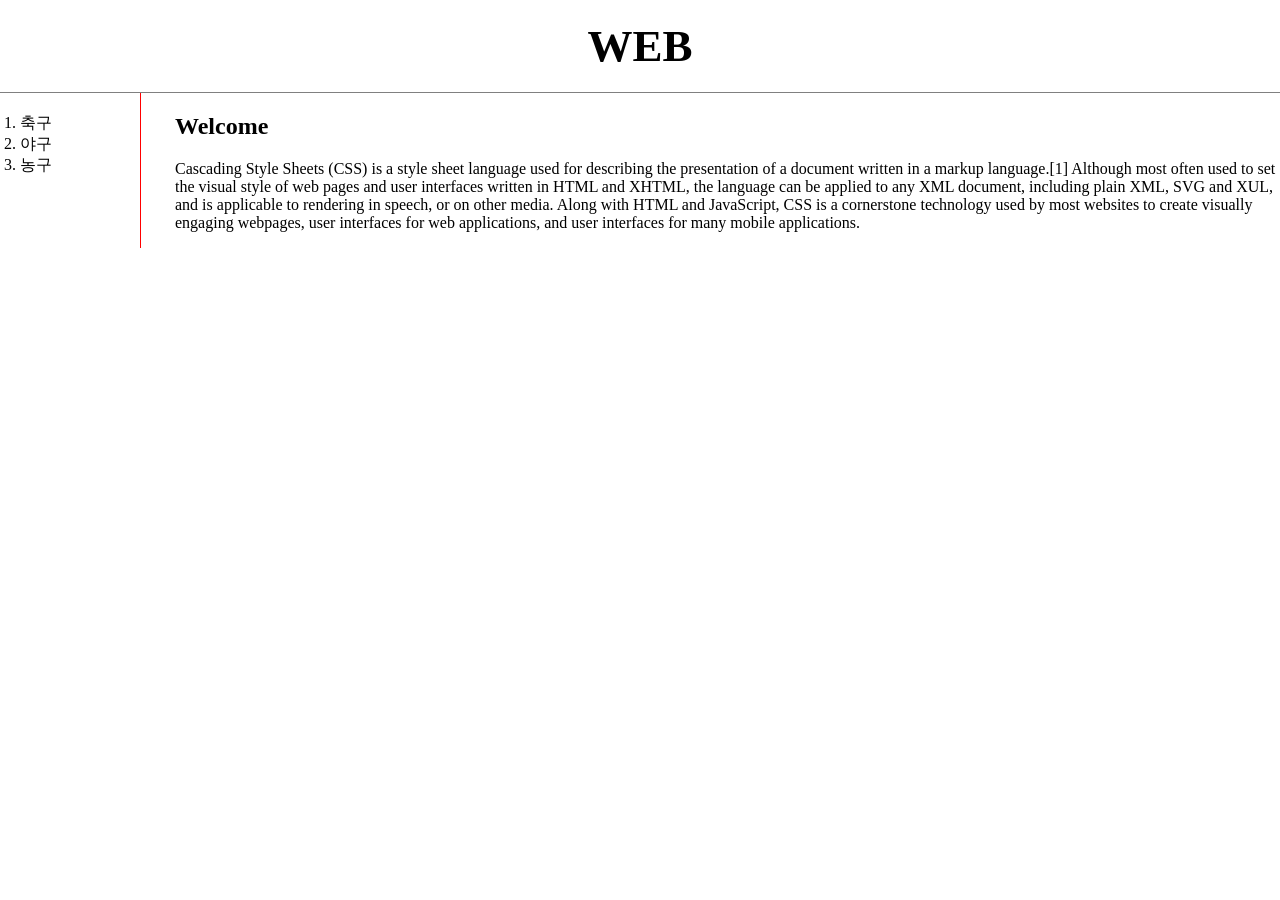
<file: html_css/index.html>
<!doctype html>
<html>
<head>
  <title>WEB - CSS</title>
  <meta charset="utf-8">
  <link rel = "stylesheet" href="style.css">
</head>
<body>
    <h1><a href="index.html">WEB</a></h1>
    <div id="grid">
        <ol>
            <li><a href="1.html" >축구</a></li>
            <li><a href="2.html" >야구</a></li>
            <li><a href="3.html">농구</a></li>
        </ol>
        <div id="article">
            <h2>Welcome</h2>
            <p>
                Cascading Style Sheets (CSS) is a style sheet language used for describing the presentation of a document written in a markup language.[1] Although most often used to set the visual style of web pages and user interfaces written in HTML and XHTML, the language can be applied to any XML document, including plain XML, SVG and XUL, and is applicable to rendering in speech, or on other media. Along with HTML and JavaScript, CSS is a cornerstone technology used by most websites to create visually engaging webpages, user interfaces for web applications, and user interfaces for many mobile applications.
            </p>
        </div>
    </div>
  </body>
  </html>
</file>
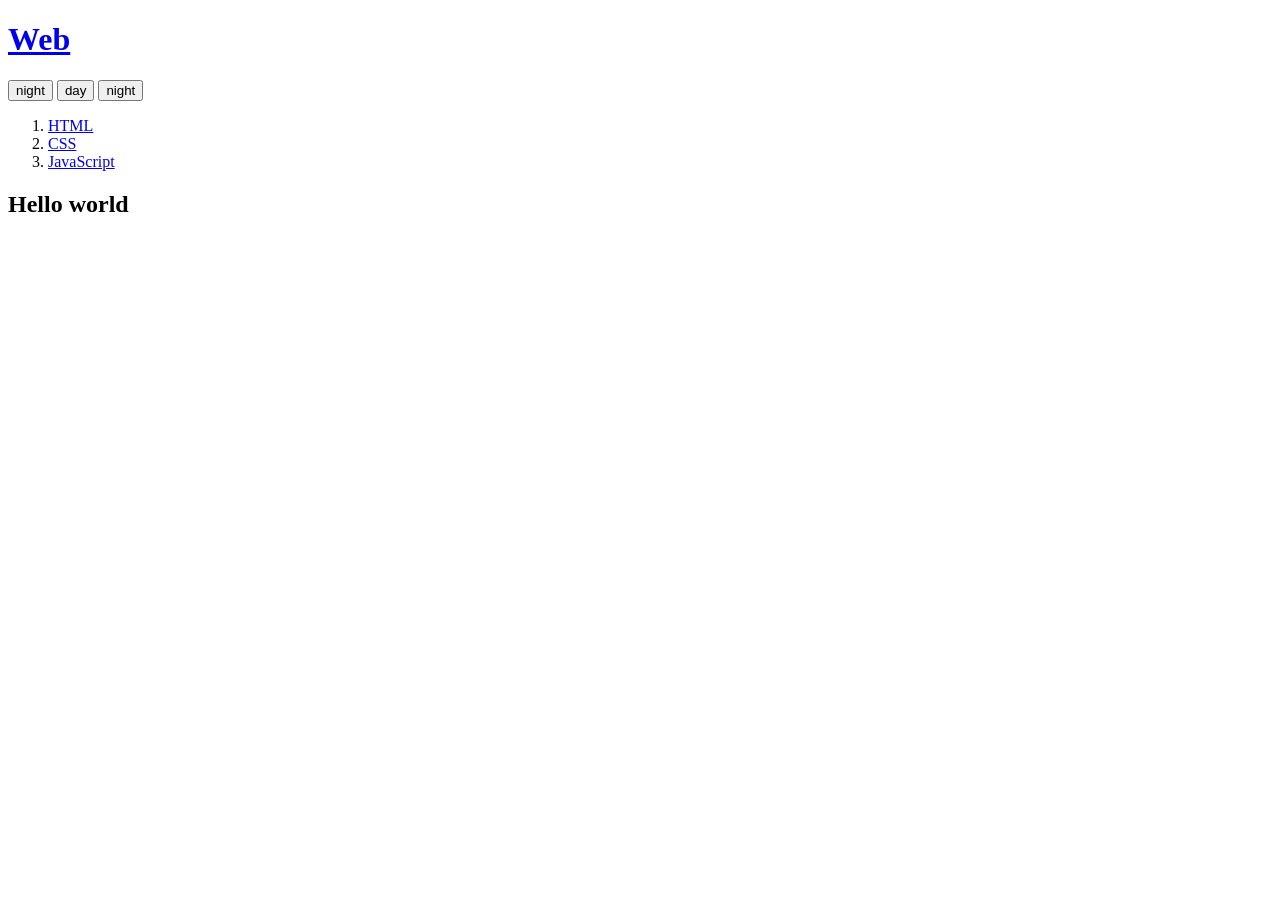
<file: javaScript/index.html>
<!DOCTYPE html>
<html lang="en">
<head>
    <meta charset="UTF-8">
    <title>Web1-JavaScript</title>
</head>
<body>
    <h1><a href = "index.html">Web</a></h1>
    <input type="button" value="night" onclick="
    document.querySelector('body').style.backgroundColor='black';
    document.querySelector('body').style.color='white';
    ">
    <input type="button" value="day" onclick="
    document.querySelector('body').style.backgroundColor='white';
    document.querySelector('body').style.color='black';
    ">
    <input id = 'night_day' type="button" value="night" onclick="
    var target = document.querySelector('body')
    if(document.querySelector('#night_day').value === 'night'){
        target.style.backgroundColor='black';
        target.style.color='white';
        this.value = 'day';
    }else{
        target.style.backgroundColor='white';
        target.style.color='black';
        this.value = 'night';
    }
    ">
    <ol>
        <li><a href = '1.html'>HTML</a></li>
        <li><a href = '2.html'>CSS</a></li>
        <li><a href = '3.html'>JavaScript</a></li>
    </ol>
    <h2>Hello world</h2>
</body>
</html>
</file>
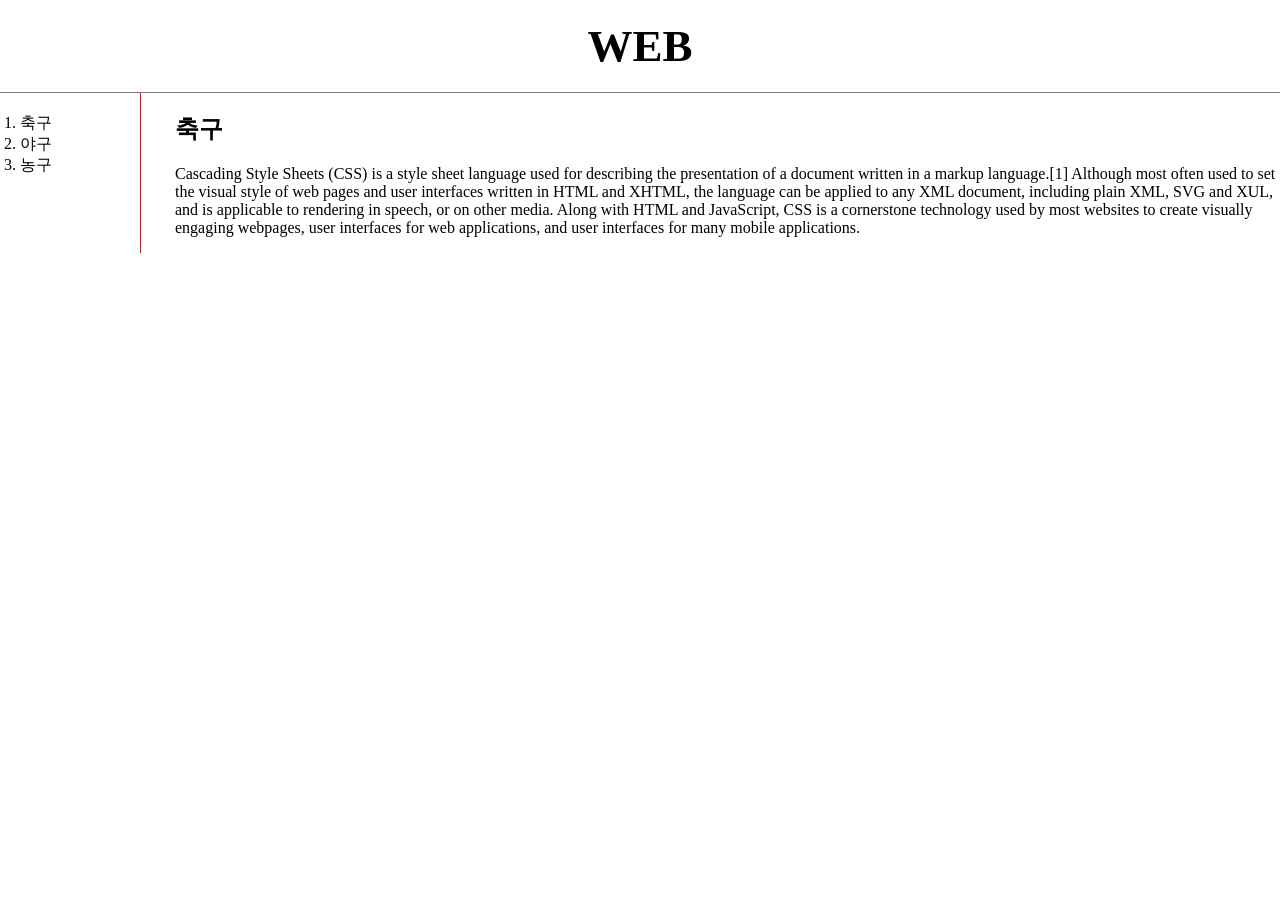
<file: html_css/1.html>
<!doctype html>
<html>
<head>
  <title>WEB - CSS</title>
  <meta charset="utf-8">
  <link rel = "stylesheet" href="style.css">
</head>
<body>
    <h1><a href="index.html">WEB</a></h1>
    <div id="grid">
        <ol>
            <li><a href="1.html" >축구</a></li>
            <li><a href="2.html" >야구</a></li>
            <li><a href="3.html">농구</a></li>
        </ol>
        <div id="article">
            <h2>축구</h2>
            <p>
                Cascading Style Sheets (CSS) is a style sheet language used for describing the presentation of a document written in a markup language.[1] Although most often used to set the visual style of web pages and user interfaces written in HTML and XHTML, the language can be applied to any XML document, including plain XML, SVG and XUL, and is applicable to rendering in speech, or on other media. Along with HTML and JavaScript, CSS is a cornerstone technology used by most websites to create visually engaging webpages, user interfaces for web applications, and user interfaces for many mobile applications.
            </p>
        </div>
    </div>
  </body>
  </html>
</file>
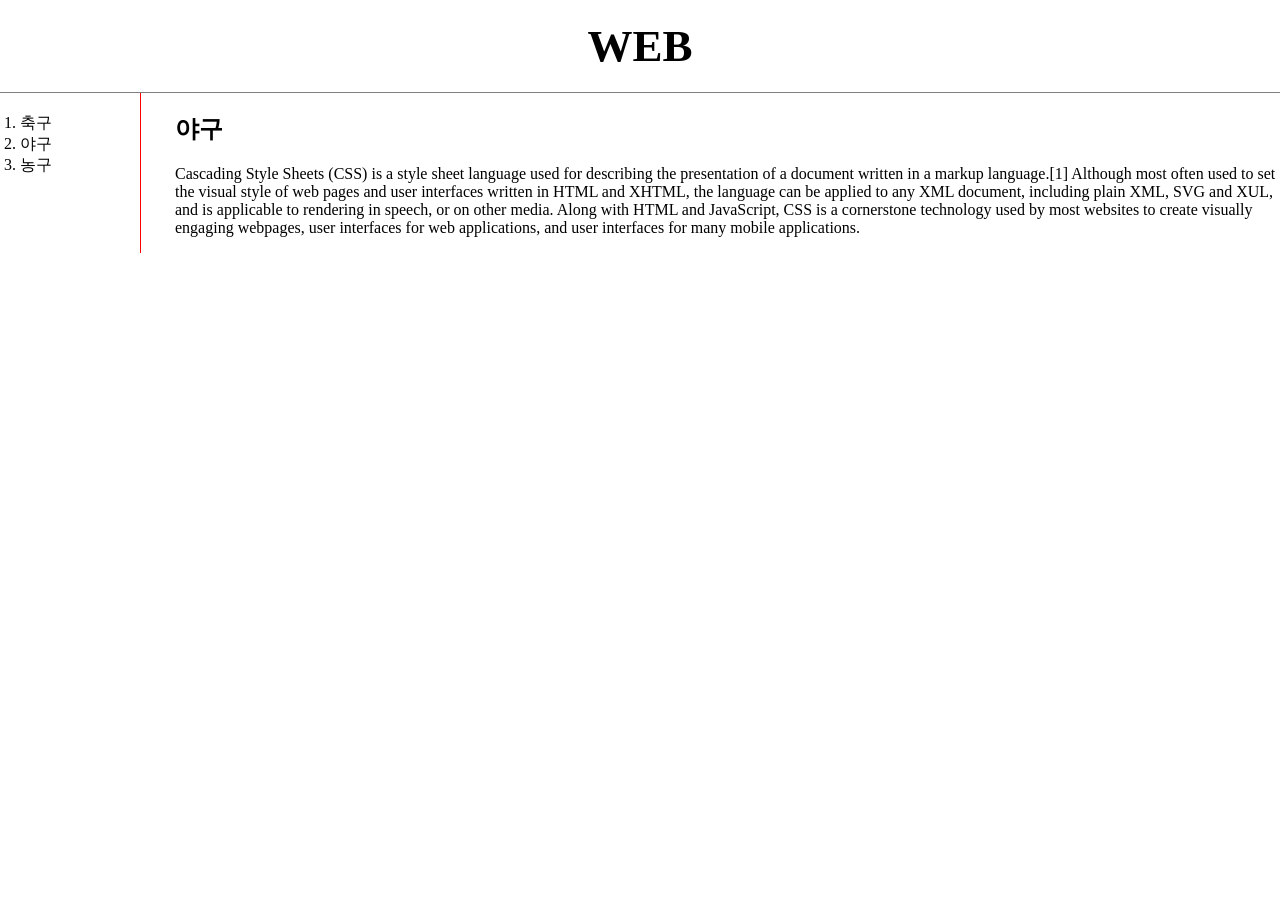
<file: html_css/2.html>
<!doctype html>
<html>
<head>
  <title>WEB - CSS</title>
  <meta charset="utf-8">
  <link rel = "stylesheet" href="style.css">
</head>
<body>
    <h1><a href="index.html">WEB</a></h1>
    <div id="grid">
        <ol>
            <li><a href="1.html" >축구</a></li>
            <li><a href="2.html" >야구</a></li>
            <li><a href="3.html">농구</a></li>
        </ol>
        <div id="article">
            <h2>야구</h2>
            <p>
                Cascading Style Sheets (CSS) is a style sheet language used for describing the presentation of a document written in a markup language.[1] Although most often used to set the visual style of web pages and user interfaces written in HTML and XHTML, the language can be applied to any XML document, including plain XML, SVG and XUL, and is applicable to rendering in speech, or on other media. Along with HTML and JavaScript, CSS is a cornerstone technology used by most websites to create visually engaging webpages, user interfaces for web applications, and user interfaces for many mobile applications.
            </p>
        </div>
    </div>
  </body>
  </html>
</file>
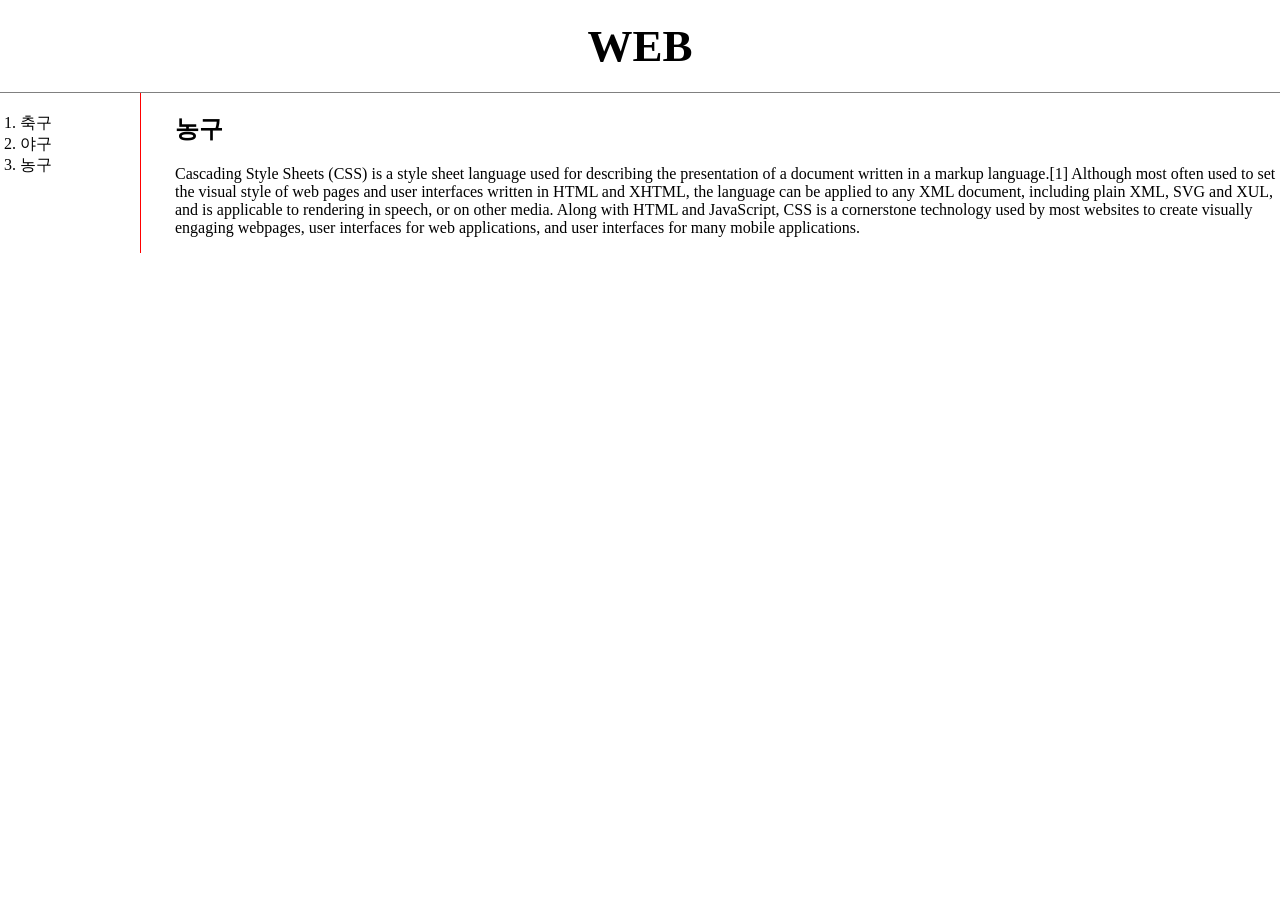
<file: html_css/3.html>
<!doctype html>
<html>
<head>
  <title>WEB - CSS</title>
  <meta charset="utf-8">
  <link rel = "stylesheet" href="style.css">
</head>
<body>
    <h1><a href="index.html">WEB</a></h1>
    <div id="grid">
        <ol>
            <li><a href="1.html" >축구</a></li>
            <li><a href="2.html" >야구</a></li>
            <li><a href="3.html">농구</a></li>
        </ol>
        <div id="article">
            <h2>농구</h2>
            <p>
                Cascading Style Sheets (CSS) is a style sheet language used for describing the presentation of a document written in a markup language.[1] Although most often used to set the visual style of web pages and user interfaces written in HTML and XHTML, the language can be applied to any XML document, including plain XML, SVG and XUL, and is applicable to rendering in speech, or on other media. Along with HTML and JavaScript, CSS is a cornerstone technology used by most websites to create visually engaging webpages, user interfaces for web applications, and user interfaces for many mobile applications.
            </p>
        </div>
    </div>
  </body>
  </html>
</file>
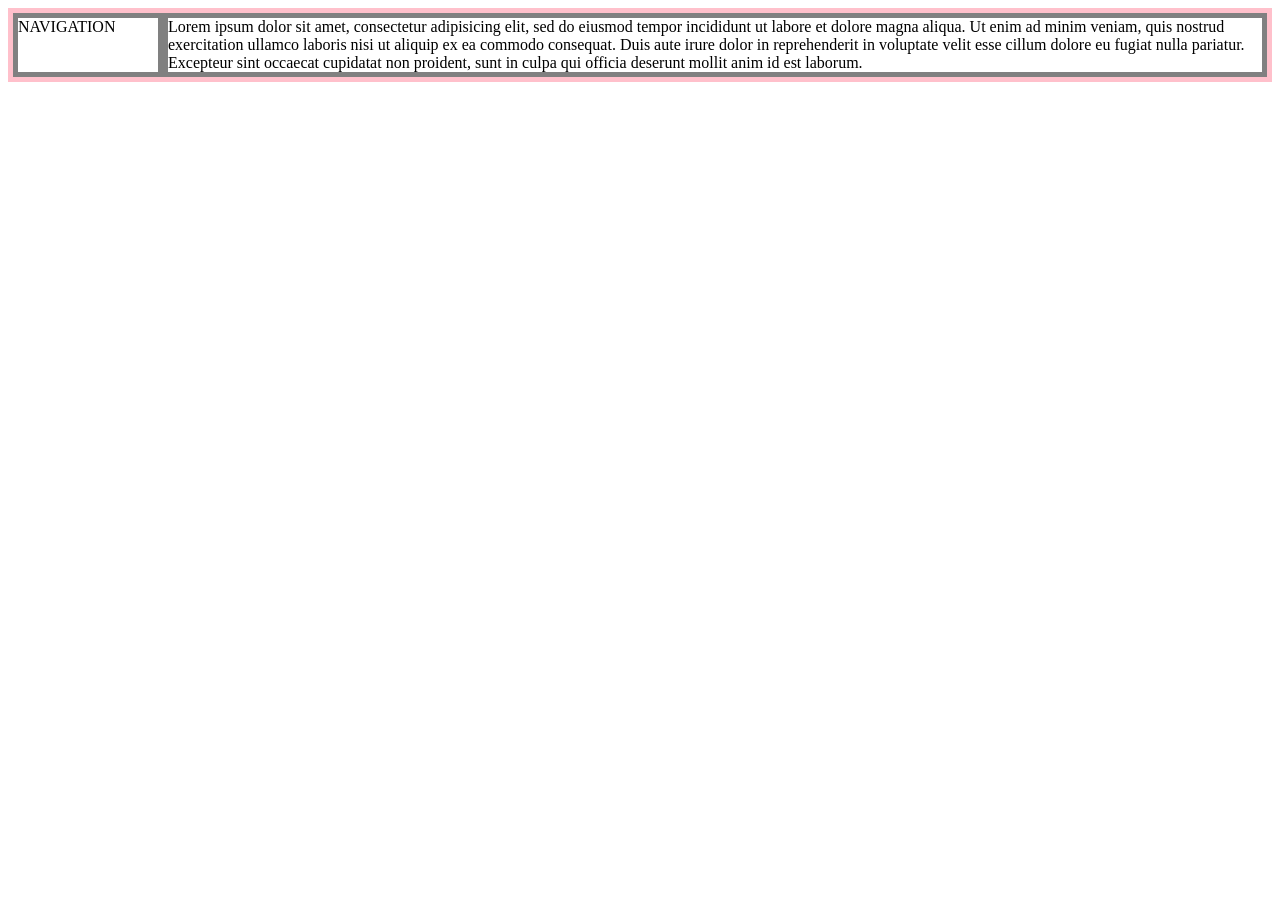
<file: html_css/grid.html>
<!DOCTYPE html>
<html>
  <head>
    <meta charset="utf-8">
    <title></title>
    <style>
      #grid{
        border:5px solid pink;
        display:grid;
        grid-template-columns: 150px 1fr;
      }
      div{
        border:5px solid gray;
      }
    </style>
  </head>
  <body>
    <div id="grid">
      <div>NAVIGATION</div>
      <div>Lorem ipsum dolor sit amet, consectetur adipisicing elit, sed do eiusmod tempor incididunt ut labore et dolore magna aliqua. 
      Ut enim ad minim veniam, quis nostrud exercitation ullamco laboris nisi ut aliquip ex ea commodo consequat. 
      Duis aute irure dolor in reprehenderit in voluptate velit esse cillum dolore eu fugiat nulla pariatur. 
      Excepteur sint occaecat cupidatat non proident, sunt in culpa qui officia deserunt mollit anim id est laborum.</div>
    </div>
  </body>
</html>
</file>
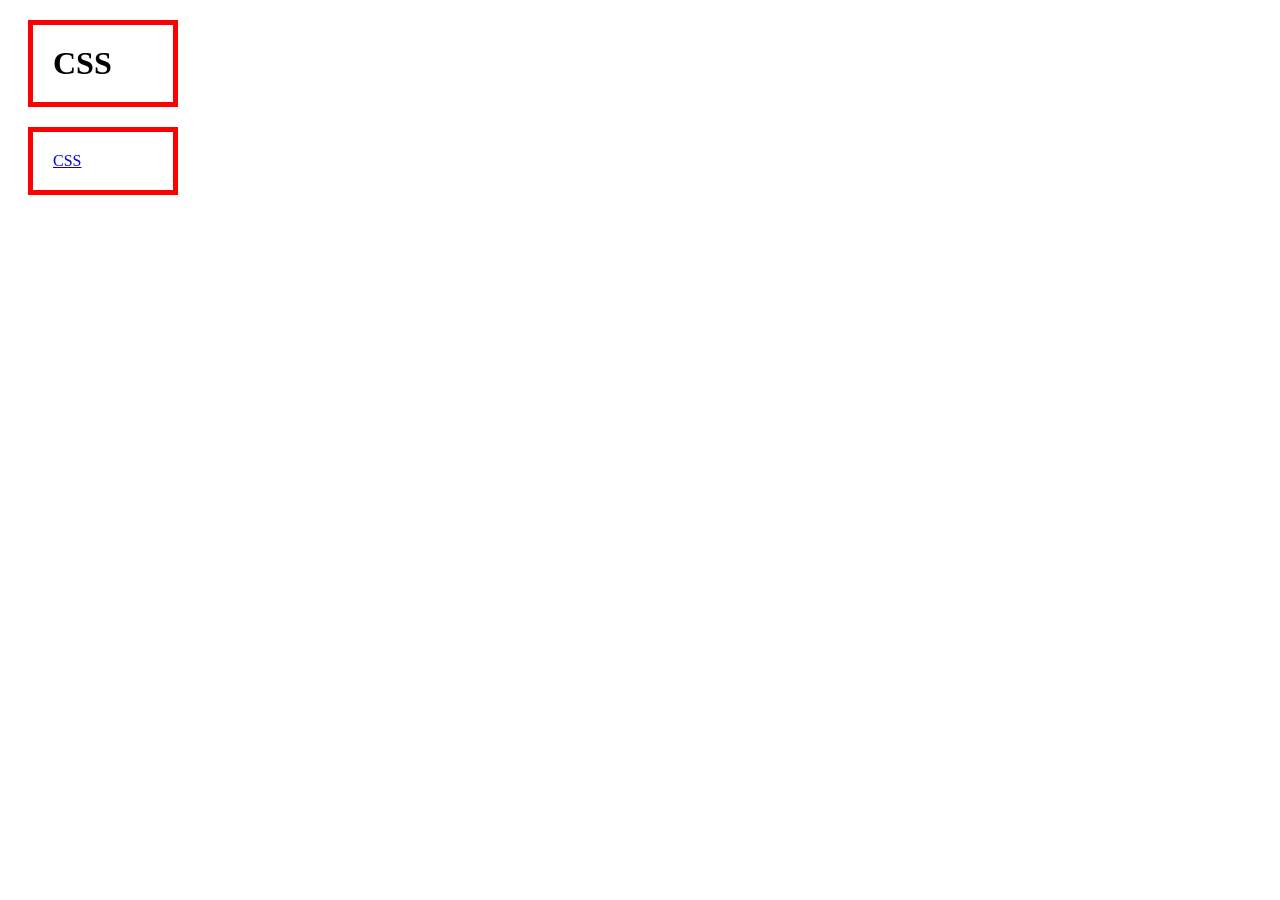
<file: html_css/index2.html>
<!DOCTYPE html>
<html>
    <head>
        <meta charset="utf-8">
        <title></title>
        <style>
            h1,a{
                border:5px solid red;
                padding:20px;
                margin:20px;
                display:block;
                width:100px
            }
        </style>
    </head>
    <body>
        <h1>CSS</h1>
        <a href = "https://developer.mozilla.org/ko/docs/Web/CSS">CSS</a>
    </body>
</html>
</file>
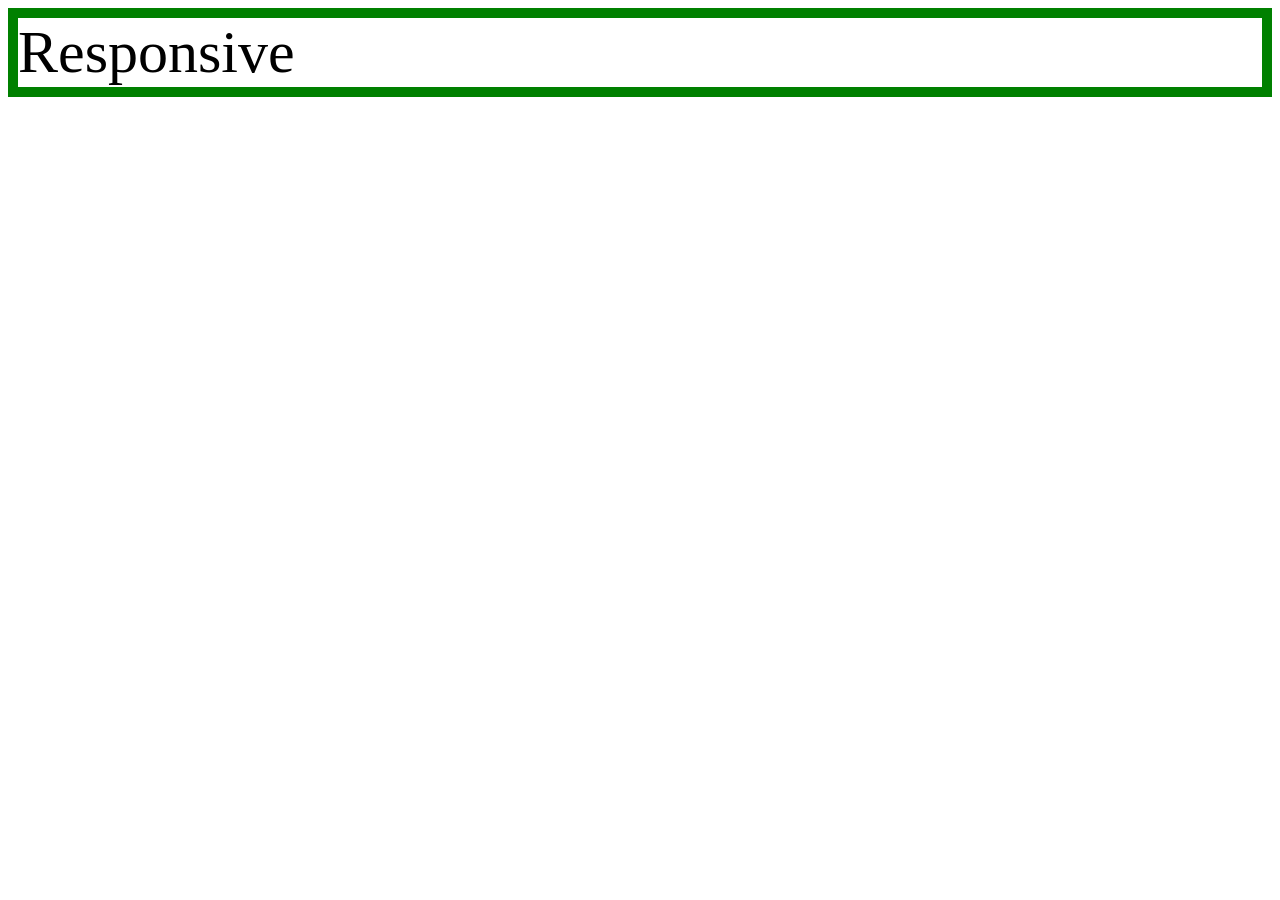
<file: html_css/mediaquery.html>
<!DOCTYPE html>
<html>
    <head>
        <meta charset = "utf-8">
        <title></title>
        <style>
            div{
                border:10px solid green;
                font-size:60px;
            }
            @media(max-width:800px){
                div{
                    display:none;
                }
            }
        </style>
    </head>
    <body>
        <div>
        Responsive
        </div>
    </body>
</html>
</file>
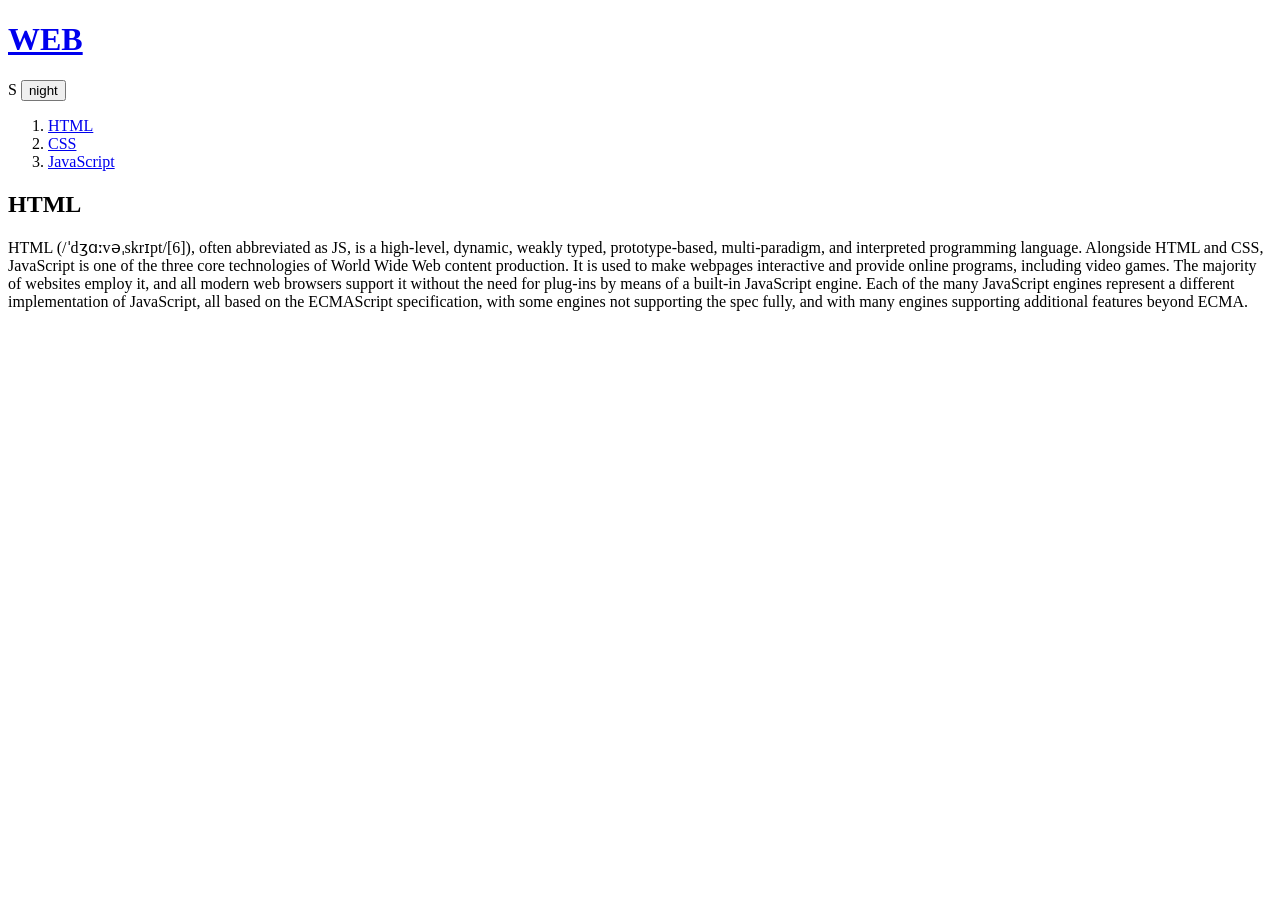
<file: javaScript/1.html>
<!DOCTYPE html>
<html lang="en">
<head>
    <meta charset="UTF-8">
    <title></title>
    <script src = "https://ajax.googleapis.com/ajax/libs/jquery/3.6.0/jquery.min.js"></script>
    <script src = "color.js"></script>
</head>
<body>
    <h1><a href="index.html">WEB</a></h1>S
    <input id="night_day" type="button" value="night" onclick="nightDayHandler(this)">
    <ol>
      <li><a href="1.html">HTML</a></li>
      <li><a href="2.html">CSS</a></li>
      <li><a href="3.html">JavaScript</a></li>
    </ol>
    <h2>HTML</h2>
    <p>
        HTML (/ˈdʒɑːvəˌskrɪpt/[6]), often abbreviated as JS, is a high-level, dynamic, weakly typed, prototype-based, multi-paradigm, 
        and interpreted programming language. Alongside HTML and CSS, JavaScript is one of the three core technologies of World Wide Web content production. 
        It is used to make webpages interactive and provide online programs, including video games. 
        The majority of websites employ it, and all modern web browsers support it without the need for plug-ins by means of a built-in JavaScript engine. 
        Each of the many JavaScript engines represent a different implementation of JavaScript, all based on the ECMAScript specification, with some engines not supporting the spec fully,
         and with many engines supporting additional features beyond ECMA.
    </p>
</body>
</html>
</file>
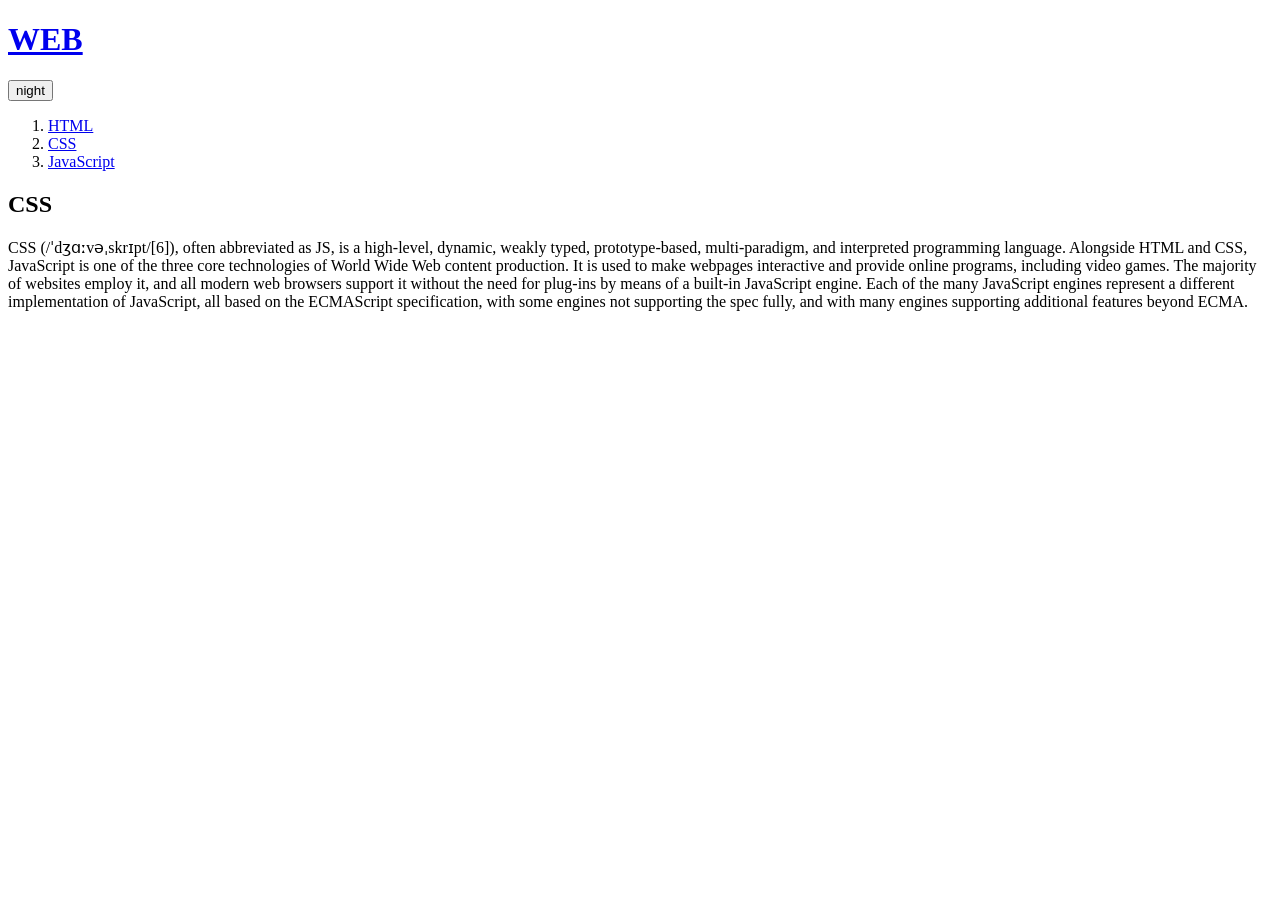
<file: javaScript/2.html>
<!DOCTYPE html>
<html lang="en">
<head>
    <meta charset="UTF-8">
    <title></title>
    <script src = "https://ajax.googleapis.com/ajax/libs/jquery/3.6.0/jquery.min.js"></script>
    <script src = "color.js"></script>
</head>
<body>
    <h1><a href="index.html">WEB</a></h1>
    <input id="night_day" type="button" value="night" onclick="nightDayHandler(this)">
    <ol>
      <li><a href="1.html">HTML</a></li>
      <li><a href="2.html">CSS</a></li>
      <li><a href="3.html">JavaScript</a></li>
    </ol>
    <h2>CSS</h2>
    <p>
        CSS (/ˈdʒɑːvəˌskrɪpt/[6]), often abbreviated as JS, is a high-level, dynamic, weakly typed, prototype-based, multi-paradigm, 
        and interpreted programming language. Alongside HTML and CSS, JavaScript is one of the three core technologies of World Wide Web content production. 
        It is used to make webpages interactive and provide online programs, including video games. 
        The majority of websites employ it, and all modern web browsers support it without the need for plug-ins by means of a built-in JavaScript engine. 
        Each of the many JavaScript engines represent a different implementation of JavaScript, all based on the ECMAScript specification, with some engines not supporting the spec fully,
         and with many engines supporting additional features beyond ECMA.
    </p>
</body>
</html>
</file>
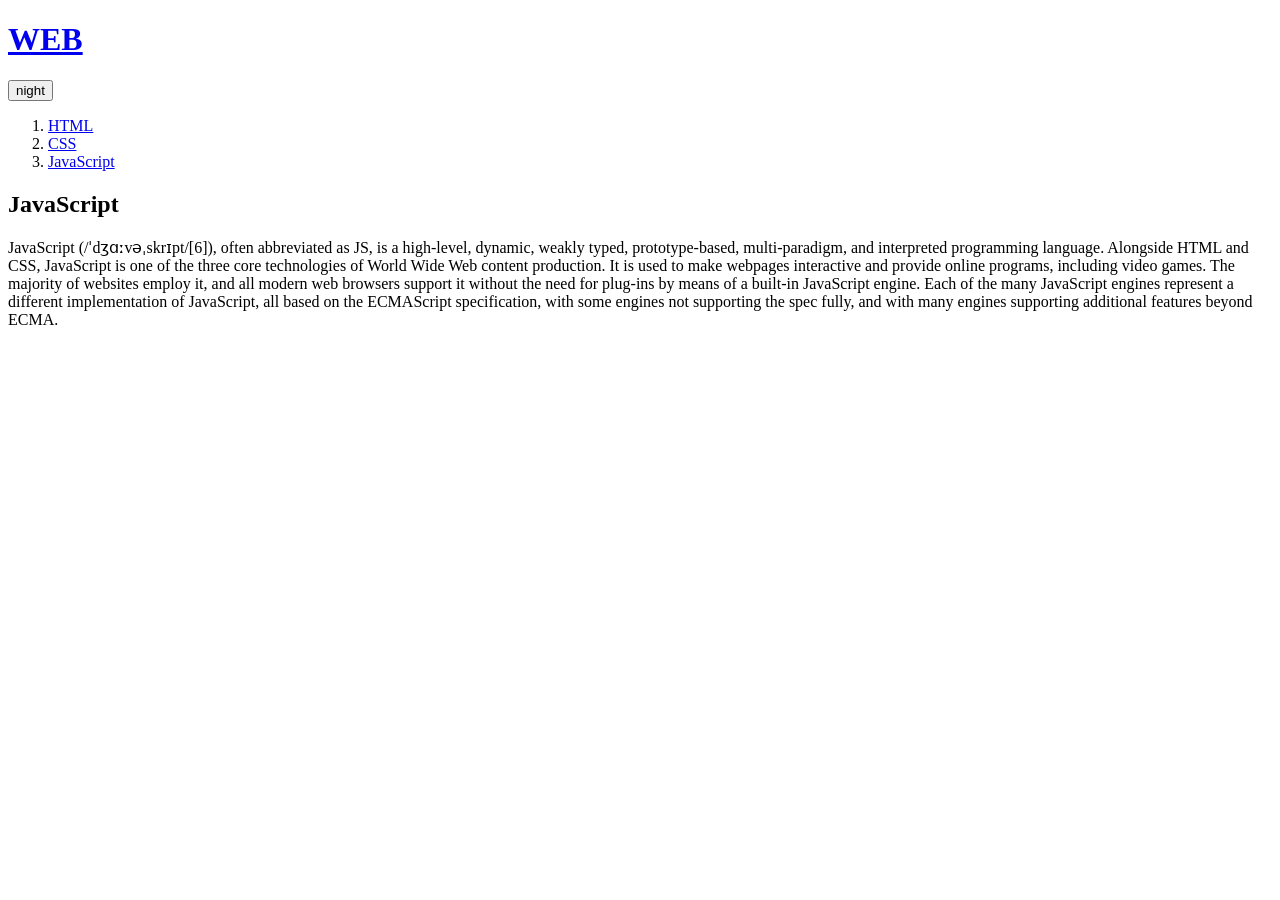
<file: javaScript/3.html>
<!DOCTYPE html>
<html lang="en">
<head>
    <meta charset="UTF-8">
    <title>Web1-JavaScript</title>
    <script src = "https://ajax.googleapis.com/ajax/libs/jquery/3.6.0/jquery.min.js"></script>
    <script src = "color.js"></script>
</head>
<body>
    <h1><a href="index.html">WEB</a></h1>
    <input id="night_day" type="button" value="night" onclick="nightDayHandler(this)">
    <ol>
      <li><a href="1.html">HTML</a></li>
      <li><a href="2.html">CSS</a></li>
      <li><a href="3.html">JavaScript</a></li>
    </ol>
    <h2>JavaScript</h2>
    <p>
        JavaScript (/ˈdʒɑːvəˌskrɪpt/[6]), often abbreviated as JS, is a high-level, dynamic, weakly typed, prototype-based, multi-paradigm, 
        and interpreted programming language. Alongside HTML and CSS, JavaScript is one of the three core technologies of World Wide Web content production. 
        It is used to make webpages interactive and provide online programs, including video games. 
        The majority of websites employ it, and all modern web browsers support it without the need for plug-ins by means of a built-in JavaScript engine. 
        Each of the many JavaScript engines represent a different implementation of JavaScript, all based on the ECMAScript specification, with some engines not supporting the spec fully,
         and with many engines supporting additional features beyond ECMA.
    </p>
</body>
</html>
</file>
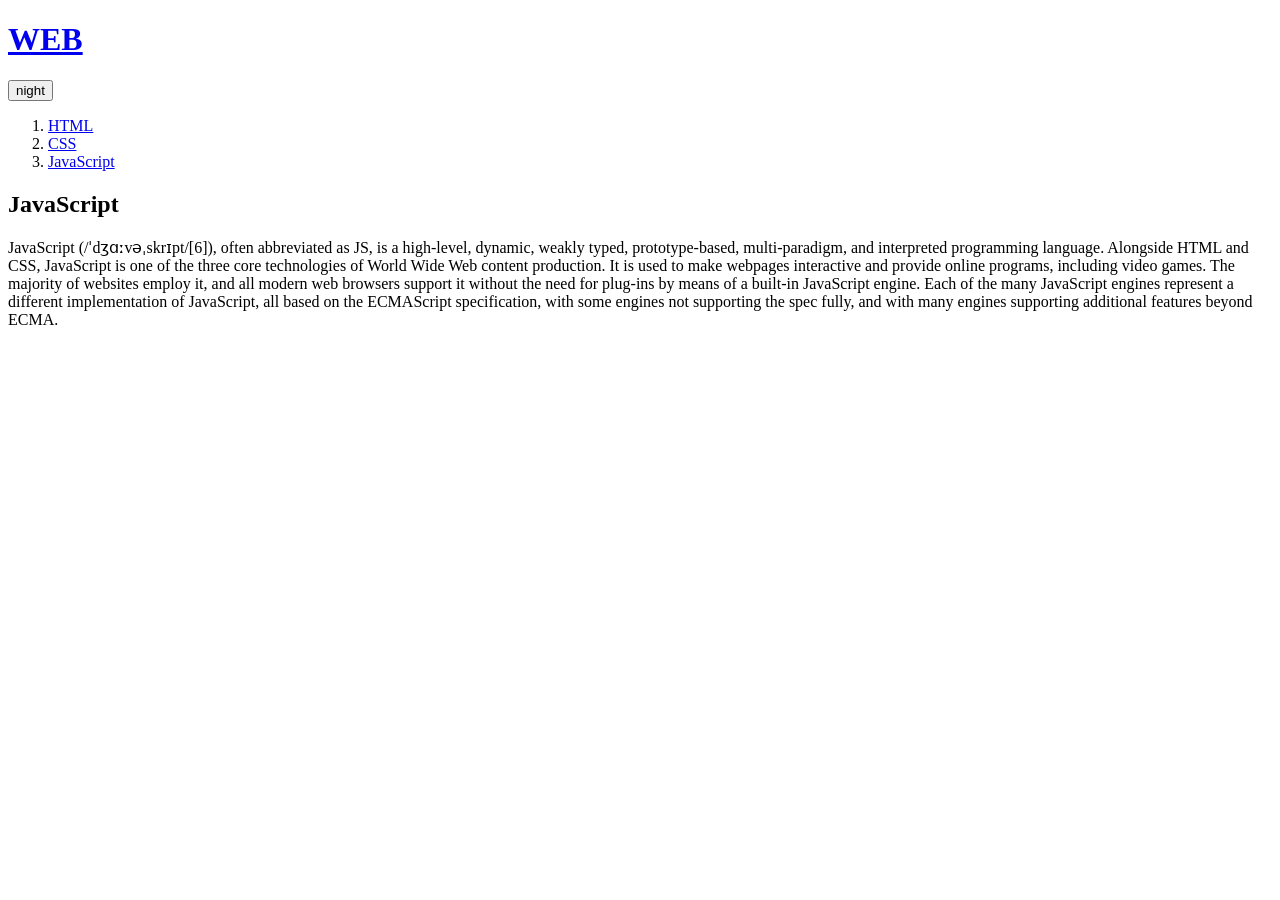
<file: javaScript/jQueryPra.html>
<!DOCTYPE html>
<html lang="en">
<head>
    <meta charset="UTF-8">
    <title>Web1-JavaScript</title>
    <script src = "https://ajax.googleapis.com/ajax/libs/jquery/3.6.0/jquery.min.js"></script>
    <script src = "color.js"></script>
</head>
<body>
    <h1><a href="jQueryPra.html">WEB</a></h1>
  <input id="night_day" type="button" value="night" onclick="nightDayHandler(this)">
  <ol>
    <li><a href="1.html">HTML</a></li>
    <li><a href="2.html">CSS</a></li>
    <li><a href="3.html">JavaScript</a></li>
  </ol>
  <h2>JavaScript</h2>
  <p>
    JavaScript (/ˈdʒɑːvəˌskrɪpt/[6]), often abbreviated as JS, is a high-level, dynamic, weakly typed, prototype-based, multi-paradigm, and interpreted programming language. Alongside HTML and CSS, JavaScript is one of the three core technologies of World Wide Web content production. It is used to make webpages interactive and provide online programs, including video games. The majority of websites employ it, and all modern web browsers support it without the need for plug-ins by means of a built-in JavaScript engine. Each of the many JavaScript engines represent a different implementation of JavaScript, all based on the ECMAScript specification, with some engines not supporting the spec fully, and with many engines supporting additional features beyond ECMA.
  </p>
    
</body>
</html>
</file>
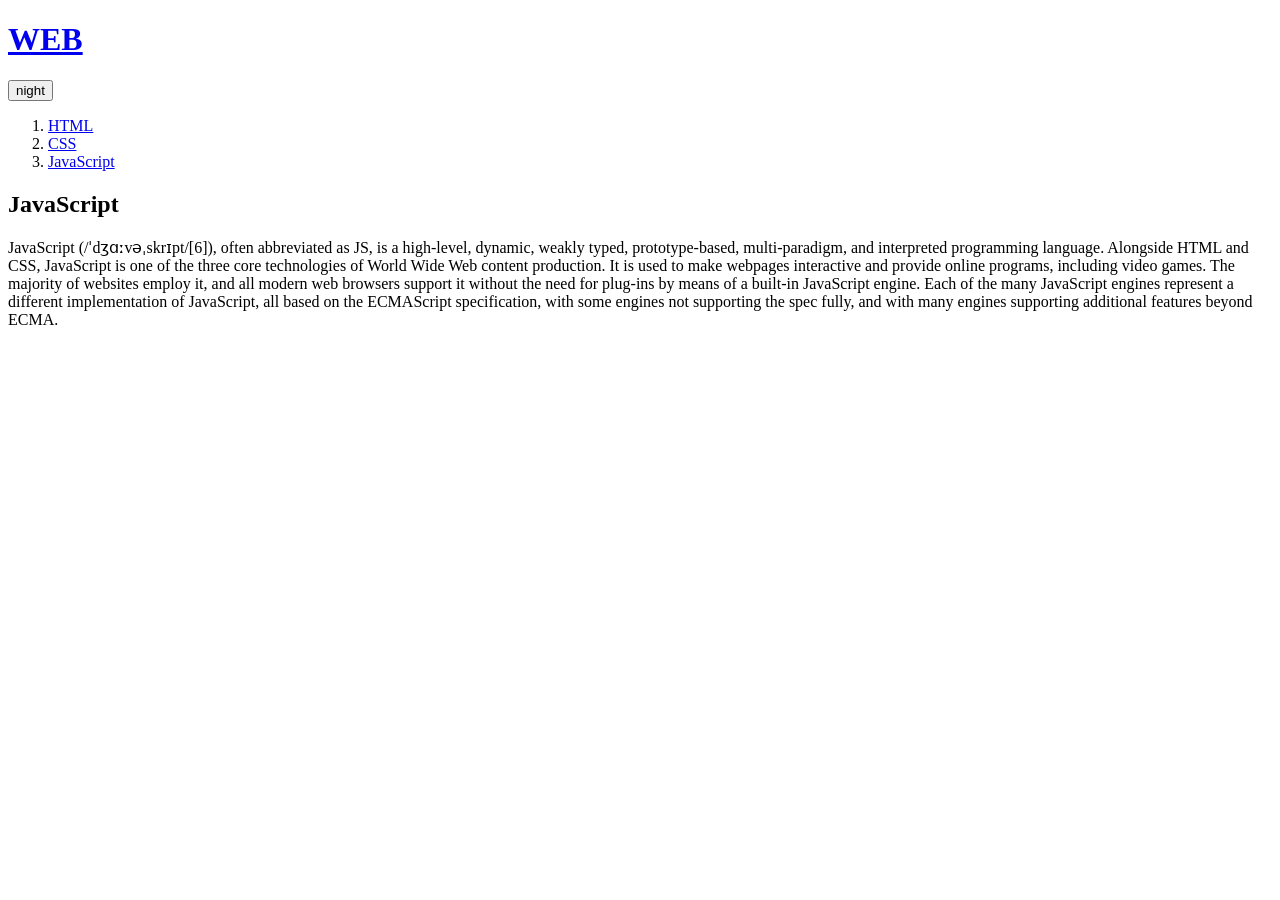
<file: javaScript/jsByfile.html>
<!DOCTYPE html>
<html lang="en">
<head>
    <meta charset="UTF-8">
    <title>Web1-JavaScript</title>
    <script src = "color.js"></script>
</head>
<body>
    <h1><a href="jsByfile.html">WEB</a></h1>
  <input id="night_day" type="button" value="night" onclick="nightDayHandler(this)">
  <ol>
    <li><a href="1.html">HTML</a></li>
    <li><a href="2.html">CSS</a></li>
    <li><a href="3.html">JavaScript</a></li>
  </ol>
  <h2>JavaScript</h2>
  <p>
    JavaScript (/ˈdʒɑːvəˌskrɪpt/[6]), often abbreviated as JS, is a high-level, dynamic, weakly typed, prototype-based, multi-paradigm, and interpreted programming language. Alongside HTML and CSS, JavaScript is one of the three core technologies of World Wide Web content production. It is used to make webpages interactive and provide online programs, including video games. The majority of websites employ it, and all modern web browsers support it without the need for plug-ins by means of a built-in JavaScript engine. Each of the many JavaScript engines represent a different implementation of JavaScript, all based on the ECMAScript specification, with some engines not supporting the spec fully, and with many engines supporting additional features beyond ECMA.
  </p>
    
</body>
</html>
</file>
<file: html_css/style.css>
body{
    margin:0;
}
a {
    color:black;
    text-decoration: none;
}
h1 {
    font-size:45px;
    text-align: center;
    border-bottom:1px solid gray;
    margin:0;
    padding:20px;
}
#grid {
    display:grid;
    grid-template-columns: 150px 1fr;
}
#grid ol{/* 다른 곳에서도 ol태그가 쓰일 수 있기 때문에 부모가 grid인 id를 가진 놈의 ol임을 명시해줘야한다.*/
    border-right:1px solid red;
    width:100px;
    margin:0;
    padding:20px;
}
#grid #article{/*article이 어차피 id라 안해줘도 되는데 의미를 확실히 나타낼 수 있게 #grid를 붙여준다.*/
    padding-left:25px;
}
@media(max-width:800px){
    #grid{
        display:block; /*원래 그리드로 있던 element(태그)들이 block으로 되면서 화면전체(가로영역전체)를 차지하게 된다.*/
    }
    #grid ol{/*그냥 ol이라고 하면 인식 못한다. 위에서 선언해준 것처럼 #grid ol이라고 해야한다.*/
        border-right:none;
    }
    h1{
        border-bottom:none;
    }
}
</file>
